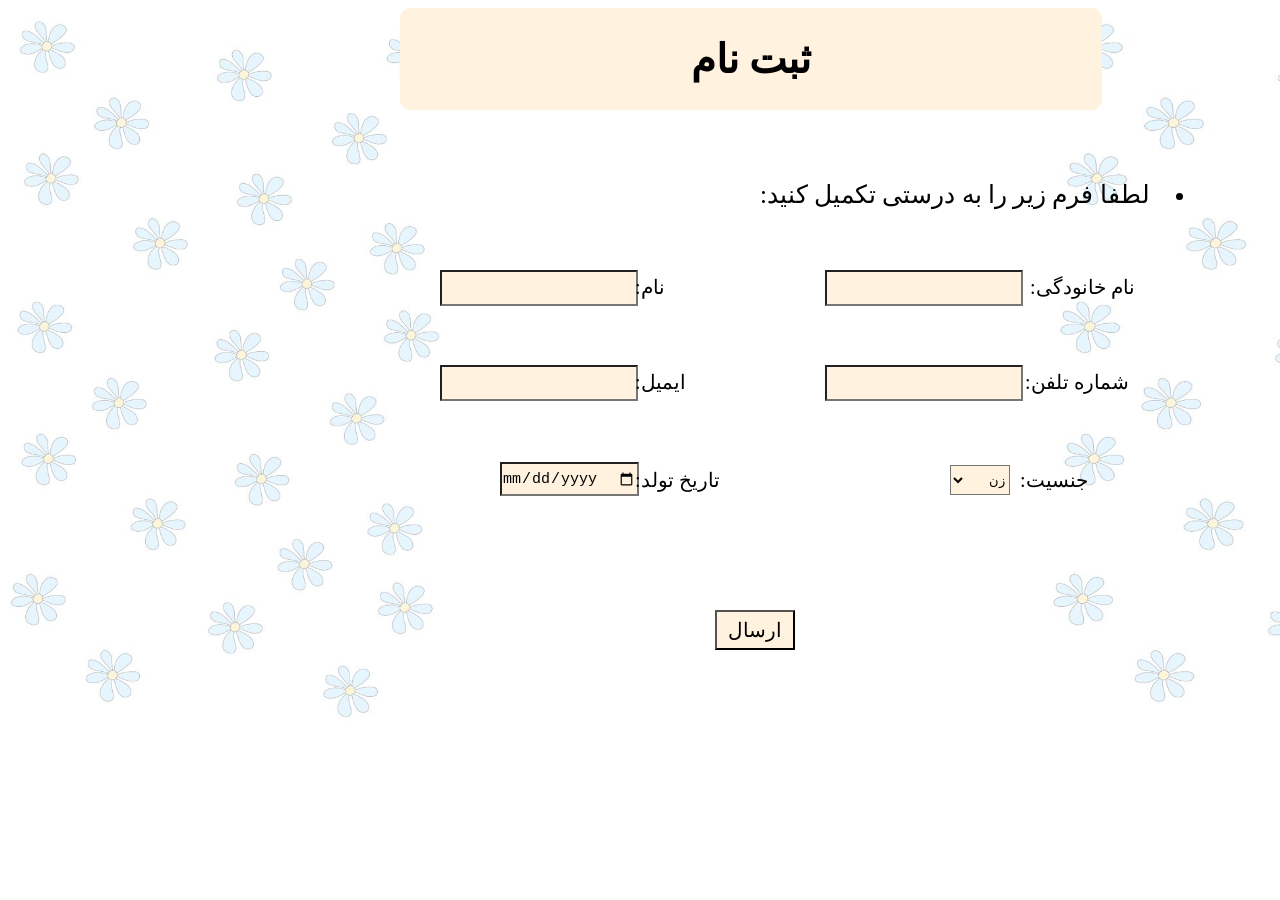
<file: index.html>
<!DOCTYPE html>
<html lang="en">
<head>
    <meta charset="UTF-8">
    <meta name="viewport" content="width=device-width, initial-scale=1.0">
    <title>My Form</title>
    <link rel="stylesheet" href="./main.css">
    <link rel="stylesheet" href="./flexBox.css">
</head>
<body>
    <div class="border">
        <h1>ثبت نام</h1>
    </div>
    <img id="img1" src="./1bd4423055e49126ac1d30219609195e copy.jpg">
    <img id="img2" src="./1bd4423055e49126ac1d30219609195e copy.jpg">
    <li dir="rtl">لطفا فرم زیر را به درستی تکمیل کنید:</li>
    <form id="myform" >
        <div>
            <input dir="rtl" id="id1" type="text" name="Lname" style="height: 30px; font-size: 15px;"/>
            <div id="errorLname"></div>
            <label dir="rtl" id="label1">نام خانودگی:</label>
        </div>
        <div>
            <input dir="rtl" id="id2" type="text" name="Fname" style="height: 30px; font-size: 15px;"/>
            <div id="errorFname"></div>
            <label dir="rtl" id="label2">نام:</label>
        </div>
        <div>
            <input dir="rtl" id="id3" type="email" name="email" style="height: 30px; font-size: 15px;"/>
            <div id="errorEmail"></div>
            <label dir="rtl" id="label3">ایمیل:</label>
        </div>
        <div>
            <input dir="rtl" id="id4" type="number" name="number" style="height: 30px; font-size: 15px;"/>
            <div id="errorNumber"></div>
            <label dir="rtl" id="label4">شماره تلفن:</label>
        </div>
        <div>
            <input dir="rtl" id="id5" type="date" name="date" style="height: 30px; font-size: 15px;"/>
            <div id="errorDate"></div>
            <label dir="rtl" id="label5">تاریخ تولد:</label>
        </div>
        <div>
            <select dir="rtl" name="gender" style=" height: 30px; width: 60px;" id="id6">
                <option style="font-size: 20px;" value="زن">زن</option>
                <option style="font-size: 20px;" value="مرد">مرد</option>
            </select>
            <div id="errorGender"></div>
        </div>
        <label dir="rtl" dir="rtl" id="label6">جنسیت:</label>
        <input style="height: 40px; width: 80px; font-size: 20px;" id="id7" type="submit" value="ارسال"/>
    </form>
    <script src="./scriptLogin.js"></script>
</body>
</html>
</file>
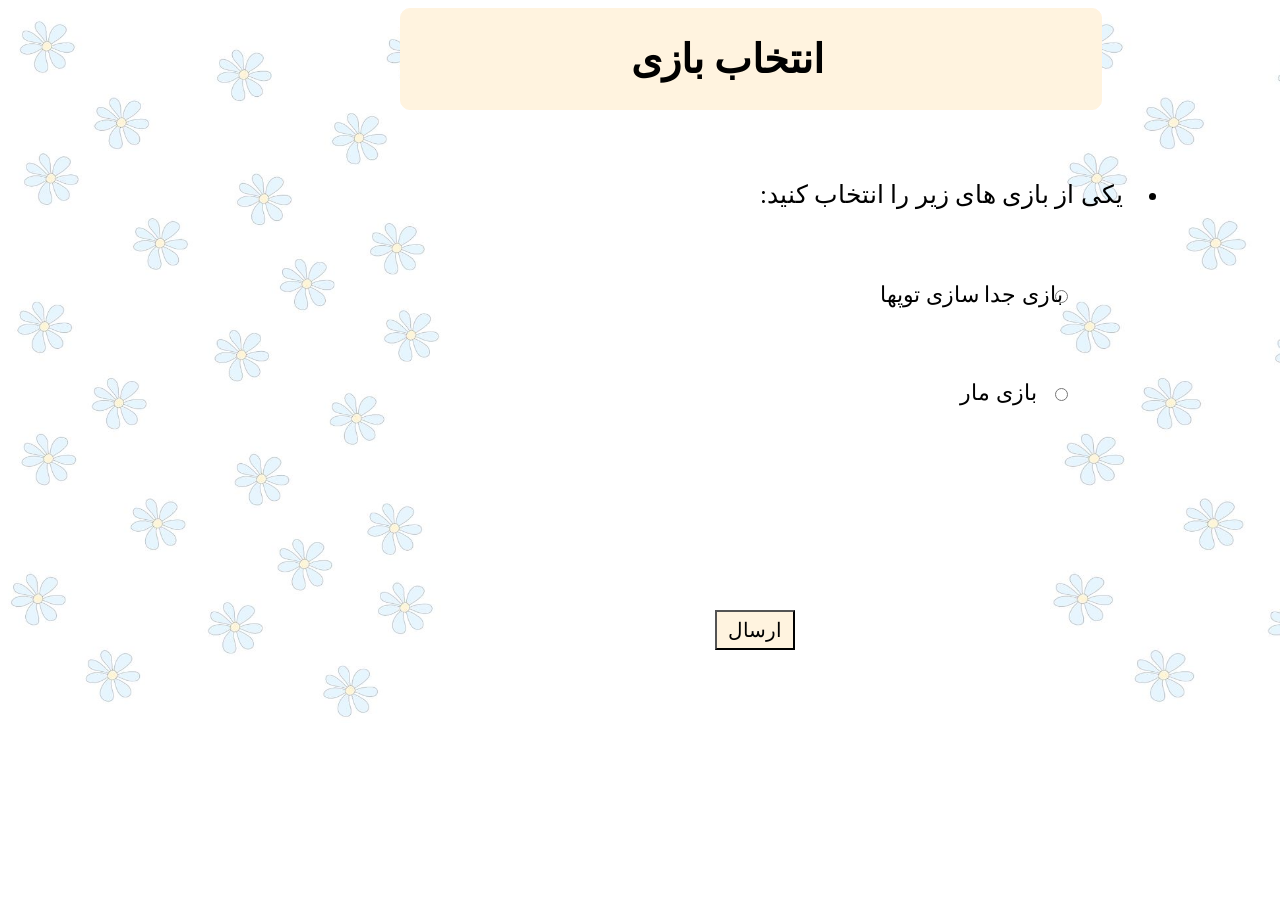
<file: index2.html>
<!DOCTYPE html>
<html lang="en">
<head>
    <meta charset="UTF-8">
    <meta name="viewport" content="width=device-width, initial-scale=1.0">
    <title>Choose Game</title>
    <link rel="stylesheet" href="./main2.css"/>
    <link rel="stylesheet" href="./flexBox2.css"/>
</head>
<body>
    <div class="border">
        <h1>انتخاب بازی</h1>
    </div>
    <img id="img1" src="./1bd4423055e49126ac1d30219609195e.jpg">
    <img id="img2" src="./1bd4423055e49126ac1d30219609195e copy.jpg">
    <li dir="rtl" id="li">یکی از بازی های زیر را انتخاب کنید:</li>
    <form id="myform1">
        <input dir="rtl" id="id1" type="radio" name="game" value="بازی جداسازی توپها"/>
        <div dir="rtl" class="game1">بازی جدا سازی توپها</div>
        <input dir="rtl" id="id2" type="radio" name="game" value="بازی مار"/>
        <div dir="rtl" class="game2">بازی مار</div>
        <div id="errorGame"></div>
        <input style="height: 40px; width: 80px; font-size: 20px;" id="id3" type="submit" value="ارسال"/>
    </form>

    <script src="./scriptLogin.js"></script>
</body>
</html>
</file>
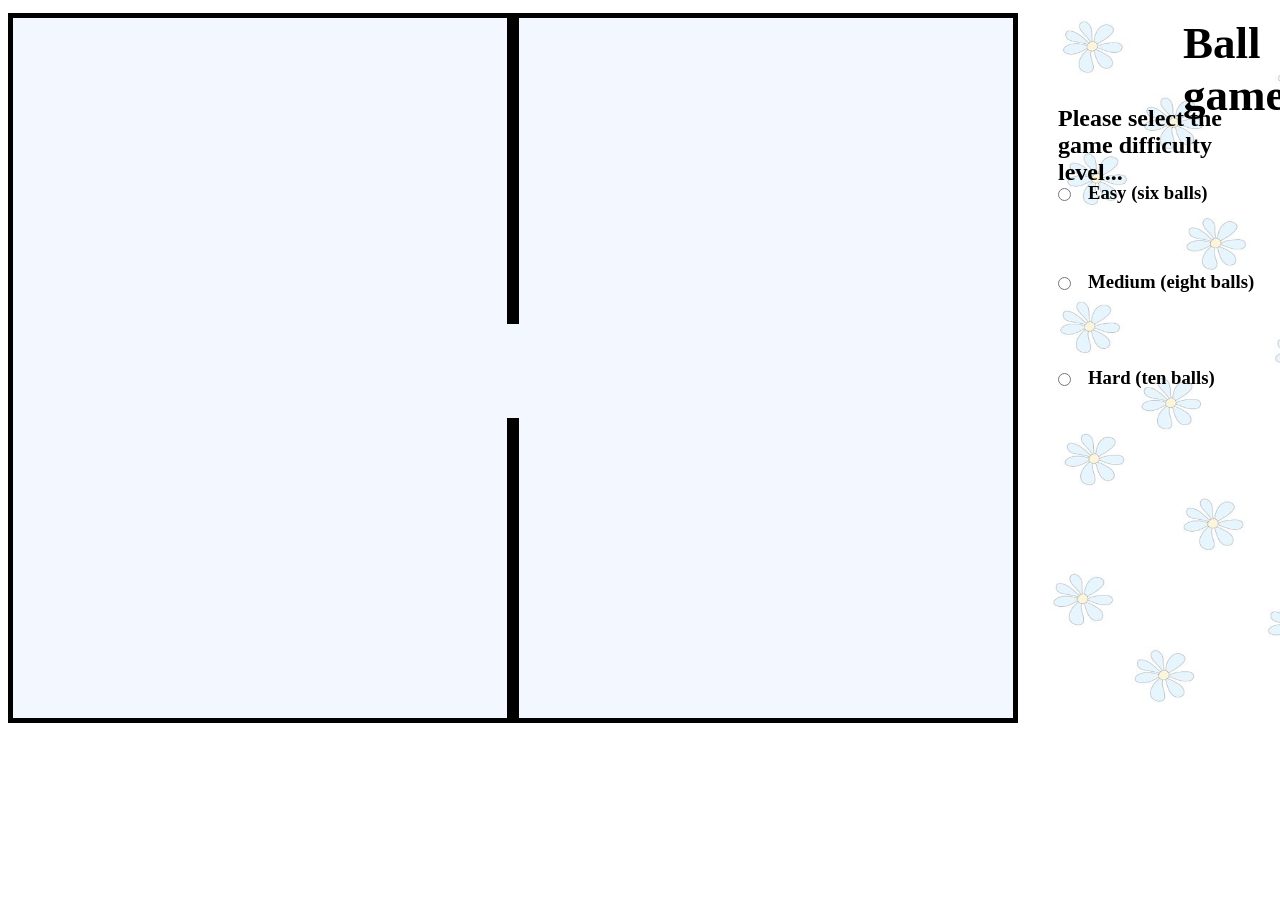
<file: indexBall.html>
<!DOCTYPE html>
<html lang="en">
<head>
    <meta charset="UTF-8">
    <meta name="viewport" content="width=device-width, initial-scale=1.0">
    <title>Ball Game</title>
    <link rel="stylesheet" href="mainBall.css"/>
    <link rel="stylesheet" href="flexBoxBall.css">
</head>
<body>
    <img id="img1" src="./1bd4423055e49126ac1d30219609195e.jpg">
    </div>
        <h2 id="mytitel">Ball game</h2>
        <h2>Please select the game difficulty level...</h2><br/>
        <input id="select1" type="radio" name="select" value="Easy">
        <h3 id="id1">Easy (six balls)</h3>
        <input id="select2" type="radio" name="select" value="Medium">
        <h3 id="id2">Medium (eight balls)</h3>
        <input id="select3" type="radio" name="select" value="Hard">
        <h3 id="id3">Hard (ten balls)</h3>
        <div id="information" dir="rtl"></div>
    </div>

    <script src="scriptBall.js"></script>
</body>
</html>
</file>
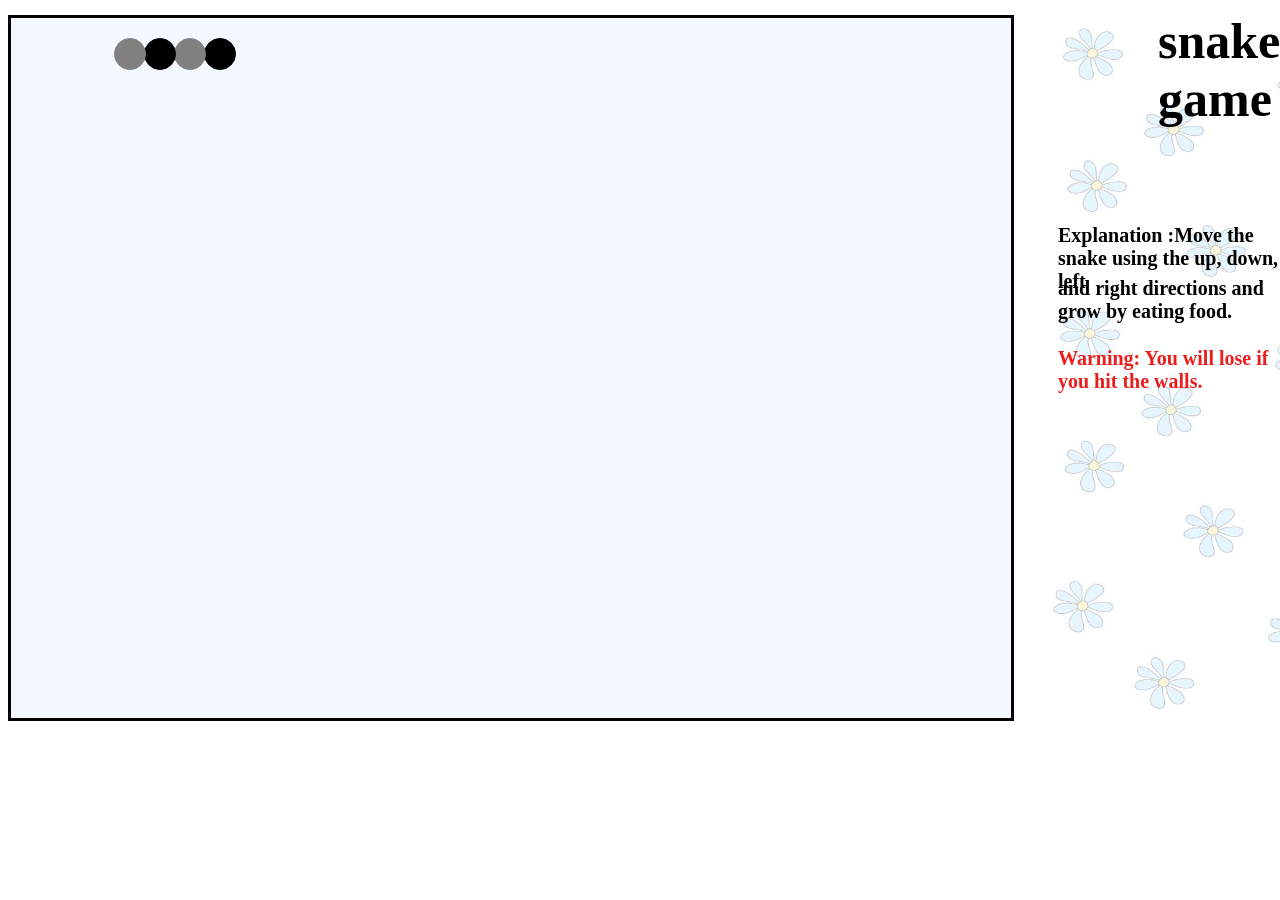
<file: indexSnake.html>
<!DOCTYPE html>
<html lang="en">
<head>
    <meta charset="UTF-8">
    <meta name="viewport" content="width=device-width, initial-scale=1.0">
    <title>Snake Game</title>
    <link rel="stylesheet" href="mainSnake.css">
    <link rel="stylesheet" href="flexBoxSnake.css">
</head>
<body>
    <img id="img1" src="./1bd4423055e49126ac1d30219609195e.jpg">
    <h2>snake game</h2>
    <h4>Explanation :Move the snake using the up, down, left </h4>
    <h4 id="id1">and right directions and grow by eating food.</h4>
    <h4 id="id2">Warning: You will lose if you hit the walls.</h4>
    <div id="information" dir="rtl"></div>

    <script src="scriptSnake.js"></script>
</body>
</html>
</file>
<file: main.css>
.border{
    width: 700px;
    height: 100px;
}
#img1{
    width: 445px;
    height: 715px;
}
#img2{
    width: 485px;
    height: 715px;
}
h1{
    font-size: 40px;
}
li{
    font-size: 25px;
}
#label1 , #label2 , #label3 ,#label4 ,#label5 ,#label6{
    font-size: 20px;
}
</file>
<file: flexBox.css>
.border{
    position: absolute;
    border: 1px solid #fff3df;
    border-radius: 10px;
    background-color: #fff3df;
    left: 400px;
    z-index: 2;
}
#img2{
    position: absolute;
    left: 1050px;
}
h1{
    display: flex;
    position: absolute;
    left: 290px;

}
li{
    position: absolute;
    left: 760px ;
    top: 180px ;
}
#label1{
    position: absolute;
    left: 1030px;
    top: 275px;
}
#id1{
    position: absolute;
    background-color: #fff3df;
    left: 825px;
    top: 270px;
}
#errorLname{
    position: absolute;
    color: red;
    font-size: 15px;
    margin-top: -410px;
    left: 890px;
}
#label2{
    position: absolute;
    left: 635px;
    top: 275px;
}
#id2{
    position: absolute;
    background-color: #fff3df;
    left: 440px;
    top: 270px;
}
#errorFname{
    position: absolute;
    color: red;
    font-size: 15px;
    margin-top: -410px;
    left: 550px;
}
#label3{
    position: absolute;
    left: 635px;
    top: 370px;
}
#id3{
    position: absolute;
    background-color: #fff3df;
    left: 440px;
    top: 365px;
}
#errorEmail{
    position: absolute;
    color: red;
    font-size: 15px;
    margin-top: -320px;
    left: 510px;
}
#label4{
    position: absolute;
    left: 1025px;
    top: 370px;
}
#id4{
    position: absolute;
    background-color: #fff3df;
    left: 825px;
    top: 365px;
}
#errorNumber{
    position: absolute;
    color: red;
    font-size: 15px;
    margin-top: -320px;
    left: 900px;
}
#label5{
    position: absolute;
    left: 635px;
    top: 468px;
}
#id5{
    position: absolute;
    background-color: #fff3df;
    left: 500px;
    top: 462px;
}
#label6{
    position: absolute;
    left: 1020px;
    top: 468px;
}
#id6{
    position: absolute;
    background-color: #fff3df;
    left: 950px;
    top: 465px;
}
#errorDate{
    position: absolute;
    color: red;
    font-size: 15px;
    margin-top: -225px;
    left: 495px;
}
#id7{
    position: absolute;
    background-color: #fff3df;
    left : 715px;
    top: 610px;
}
</file>
<file: main2.css>
.border{
    width: 700px;
    height: 100px;
}
#img1{
    width: 445px;
    height: 715px;
}
#img2{
    width: 485px;
    height: 715px;
}
h1{
    font-size: 40px;
}
li{
    font-size: 25px;
}
.game1 , .game2{
    font-size: 22px;
}
</file>
<file: flexBox2.css>
.border{
    position: absolute;
    border: 1px solid #fff3df;
    border-radius: 10px;
    background-color: #fff3df;
    left: 400px;
    z-index: 2;
}
#img2{
    position: absolute;
    left: 1050px;
}
h1{
    display: flex;
    position: absolute;
    left: 230px;
}
li{
    position: absolute;
    left: 760px ;
    top: 180px ;
}
#id1{
    position: absolute;
    background-color: #f9f9f9;
    left: 1050px;
    top: 287px;
}
#id2{
    position: absolute;
    background-color: #f9f9f9;
    left: 1050px;
    top: 385px;
}
.game1{
    position: absolute;
    left: 880px;
    top: 282px;
}
.game2{
    position: absolute;
    left: 960px;
    top: 380px;
}
#id3{
    position: absolute;
    background-color: #fff3df;
    left : 715px;
    top: 610px;
}
#errorGame{
    position: absolute;
    color: red;
    font-size: 25px;
    margin-top: -600px;
    margin-left:600px ;
}
</file>
<file: mainBall.css>
#img1{
   width: 485px;
   height: 715px;
}
#mytitel{
   display: inline;
   position: absolute;
   font-size: 45px;
   margin-left: 1175px;
   top : -20px
}
.border{
   width: 1000px;
   height: 700px;
}
.door{
   width: 6px;
   height: 300px;
}
</file>
<file: flexBoxBall.css>
.container{
    display: flex;
    flex-wrap: wrap;
    justify-content: center;
    align-items: center;
    overflow: hidden;
}
#img1{
    position: absolute;
    left: 1050px;
}
h2{
    position: absolute;
    margin-left: 1050px;
    top: 85px;
}
#select1{
    position: absolute;
    margin-left: 1050px;
    top: 185px;
}
#id1{
    position: absolute;
    margin-left: 1080px;
    top: 163px;
}
#select2{
    position: absolute;
    margin-left: 1050px;
    top: 274px;
}
#id2{
    position: absolute;
    margin-left: 1080px;
    top: 252px;
}
#select3{
    position: absolute;
    margin-left: 1050px;
    top: 370px;
}
#id3{
    position: absolute;
    margin-left: 1080px;
    top: 348px;
}
.border{
    border: 5px solid black;
    margin-top: -13px;
}
.door{
    border: 3px solid black;
    transition: height 0.2s, top 0.2s;
}
.ball{
    left: auto;
    top: auto;
    border: 1px solid red;
    border-radius: 50%;
    background-color: red;
}
#information{
    position: absolute;
    font-size: 20px;
    left:1200px;
    top:440px;
}
</file>
<file: mainSnake.css>
#img1{
   width: 485px;
   height: 715px;
}
h2{    
    position: absolute;
    font-size: 50px;
    margin-left: 1150px;
    top : -30px
}
h4{
    position: absolute;
    font-size: 20px;
    bottom: 580px;
    margin-left: 1050px;
}
#id1{
    display: inline;
    position: absolute;
    font-size: 20px;
    bottom: 550px;
    margin-left: 1050px;
}
#id2{
    display: inline;
    position: absolute;
    font-size: 20px;
    bottom: 480px;
    margin-left: 1050px;
    color:rgb(235, 29, 29) ;
}
</file>
<file: flexBoxSnake.css>
#img1{
    position: absolute;
    left: 1050px;
}
.border{
    margin-top: 15px ; 
    border: 3px solid black;
}
.snake{
    border: 1px solid gray;
    border-radius: 50%;
    background-color: gray;
    top: 30px;
}
.food{
    border: 1px solid blue;
    background-color: blue;
}
#information{
    position: absolute;
    left: 1200px ;
    top: 440px ;
    font-size: 20px;
}
</file>
